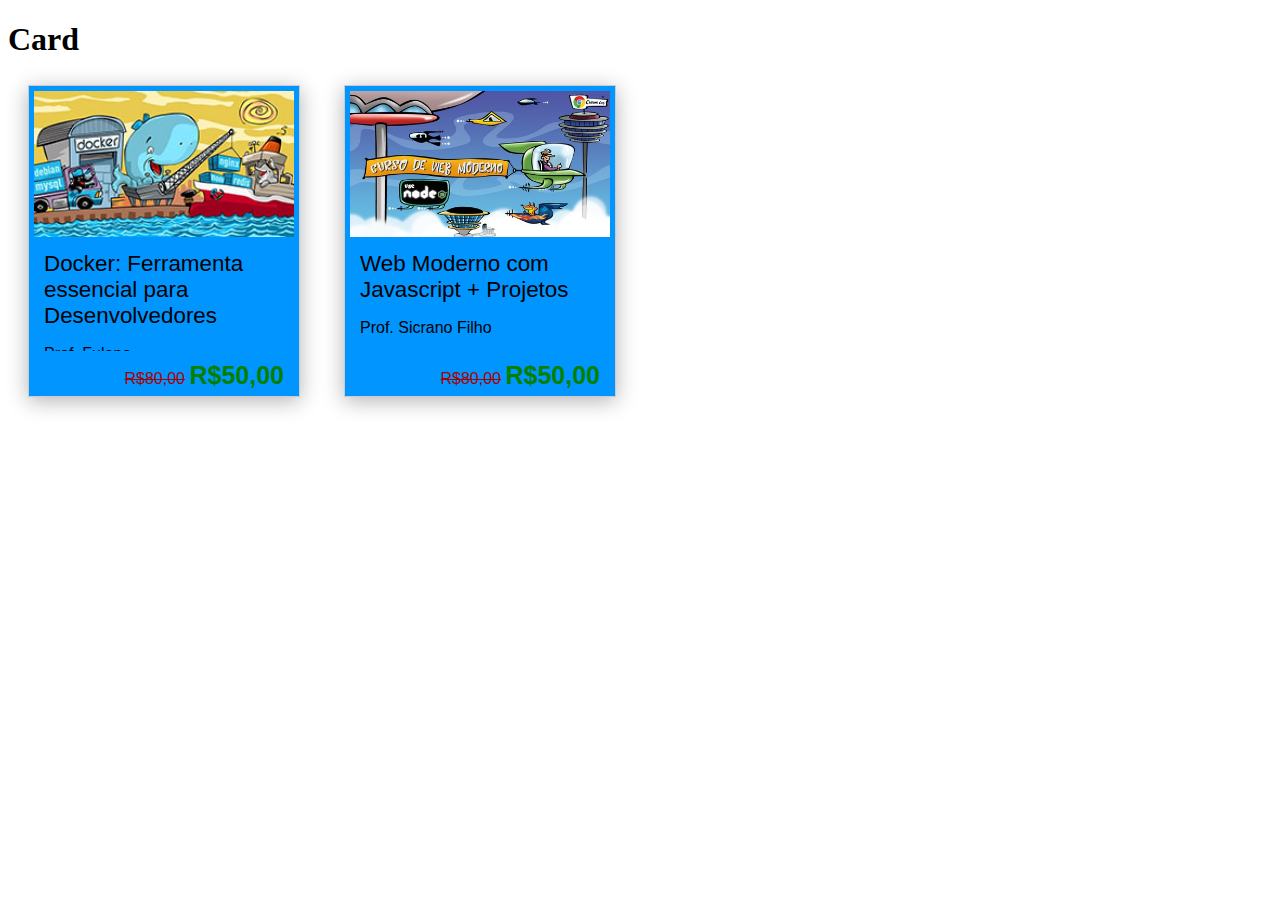
<file: index.html>
<!DOCTYPE html>
<html>
<head>
    <meta charset="UTF-8">
    <meta name="viewport" content="width=device-width, initial-scale=1.0">
    <title>Desafio Card</title>
    <link rel="stylesheet" href="style.css">
</head>

<body>
    <h1>Card</h1>

    <div>
        <div class="curso">
            <img src="images/docker.jpeg" alt="Curso Docker">
            <div class="curso-info">
                <h4>Docker: Ferramenta essencial para Desenvolvedores</h4>
                <p>Prof. Fulano</p>
            </div>
            <div class="curso-preco">
                <span class="preco-de">R$80,00</span>
                <span class="preco-por">R$50,00</span>
            </div>
        </div>
        <div class="curso">
            <img src="images/webmoderno.jpeg" alt="Web Moderno com JavaScript">
            <div class="curso-info">
                <h4>Web Moderno com Javascript + Projetos</h4>
                <p>Prof. Sicrano Filho</p>
            </div>
            <div class="curso-preco">
                <span class="preco-de">R$80,00</span>
                <span class="preco-por">R$50,00</span>
            </div>
        </div>
    </div>
</body>
</html>
</file>
<file: style.css>
.curso {
    background-color: rgb(0, 149, 255);
    display: inline-block;
    vertical-align: top;
    font-family: Verdana, sans-serif;
    border: solid 1px #CCC;
    box-shadow: 0 4px 20px 0 rgba(0, 0, 0, 0.3);
    width: 260px;
    height: 300px;
    padding: 5px;
    margin: 5px 20px
}

.curso img {
    width: 100%;
    max-height: 50%;
}

.curso-info {
    padding: 10px;
    height: 90px;
    overflow: hidden;
}

.curso-info h4 {
    font-size: 1.4em;
    font-weight: 100;
    margin: 0px;
}

.curso-preco {
    float: right;
    padding: 10px;
}

.preco-de {
    text-decoration: line-through;
    color: rgb(166, 4, 4);
}

.preco-por {
    font-size: 25px;
    color: green;
    font-weight: bold;
}
</file>
